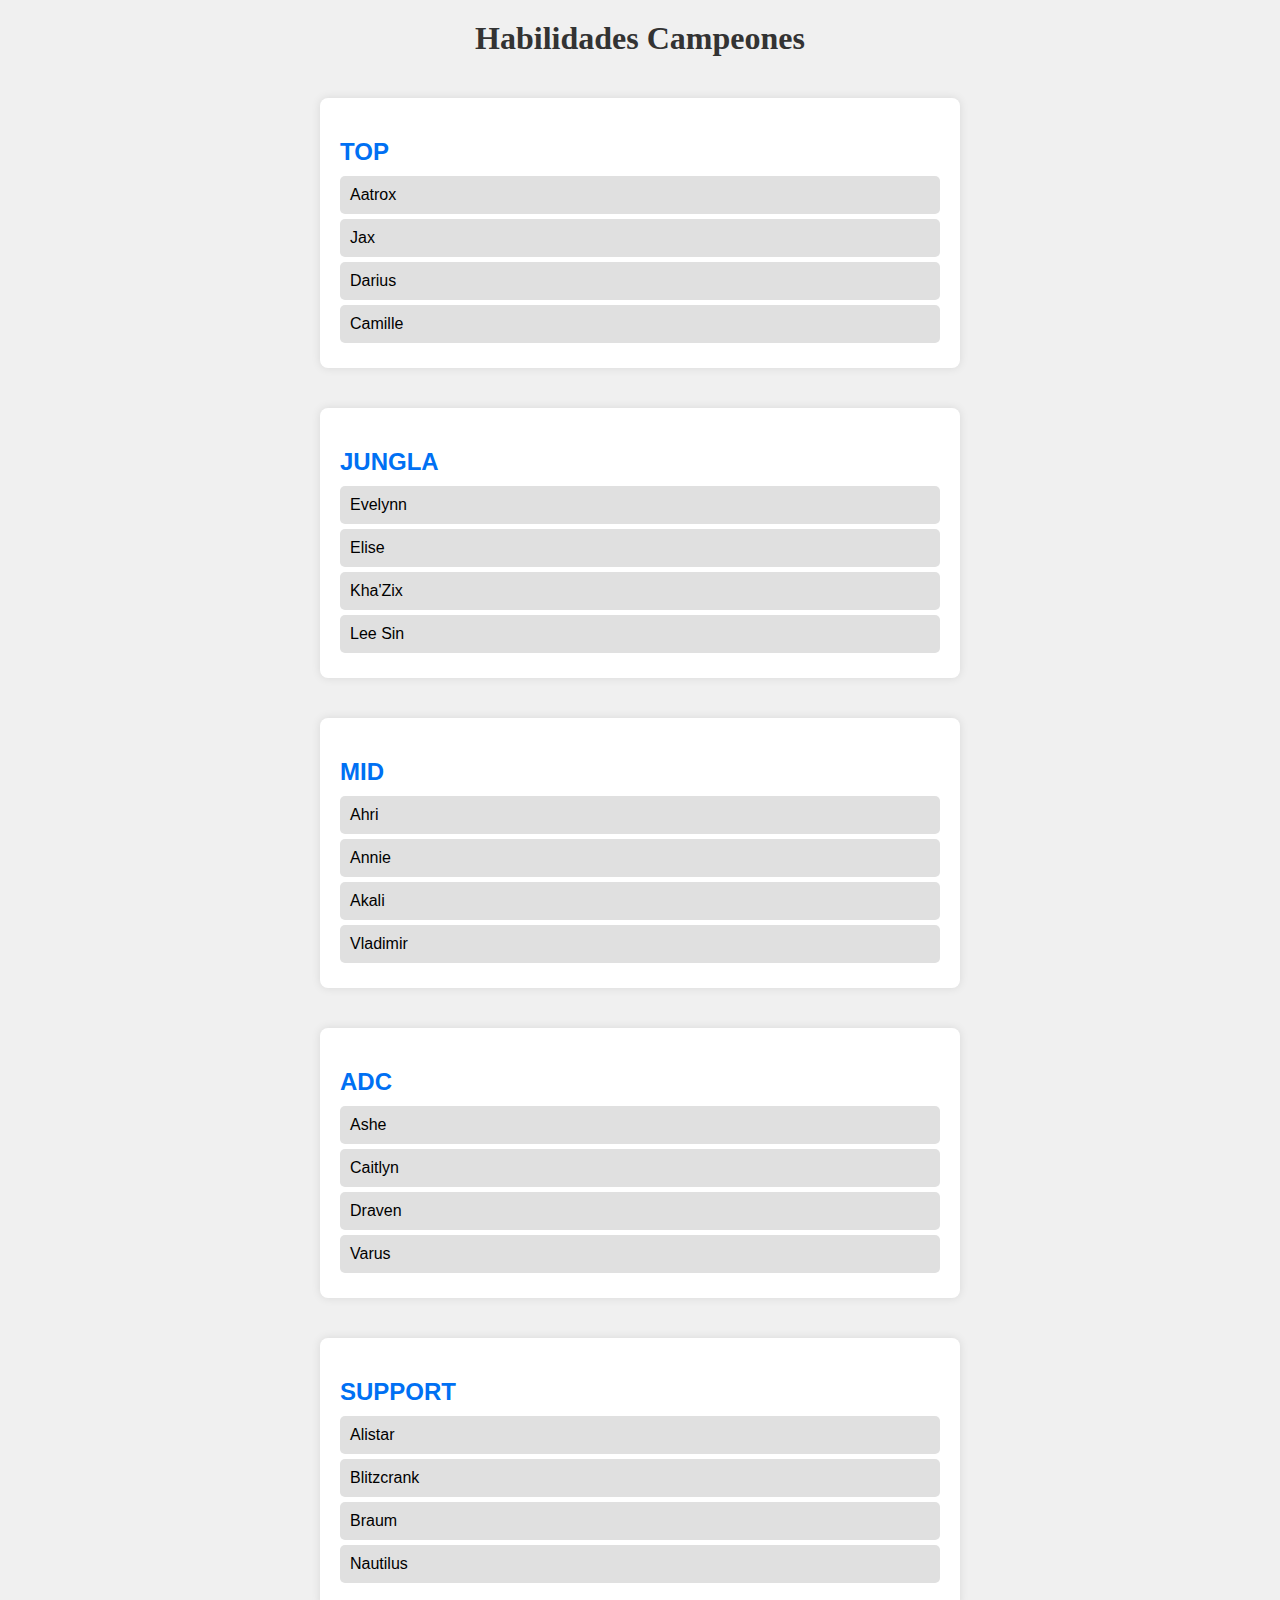
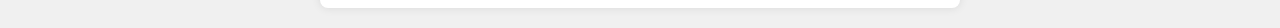
<file: index3.html>
<!DOCTYPE html>
<html lang="es">

<head>
    <meta charset="UTF-8">
    <meta name="viewport" content="width=device-width, initial-scale=1.0">
    <title>Habilidades de Campeones de LoL</title>
    <link rel="stylesheet" href="Style3.css">
</head>

<body>
    <h1>Habilidades Campeones</h1>
    <div class="role" id="top">
        <h2>TOP</h2>
        <div class="champion" data-champion="Aatrox">Aatrox</div>
        <div class="champion" data-champion="Jax">Jax</div>
        <div class="champion" data-champion="Darius">Darius</div>
        <div class="champion" data-champion="Camille">Camille</div>
    </div>

    <div class="role" id="jungle">
        <h2>JUNGLA</h2>
        <div class="champion" data-champion="Evelynn">Evelynn</div>
        <div class="champion" data-champion="Elise">Elise</div>
        <div class="champion" data-champion="Kha'Zix">Kha'Zix</div>
        <div class="champion" data-champion="Lee Sin">Lee Sin</div>
    </div>

    <div class="role" id="mid">
        <h2>MID</h2>
        <div class="champion" data-champion="Ahri">Ahri</div>
        <div class="champion" data-champion="Annie">Annie</div>
        <div class="champion" data-champion="Akali">Akali</div>
        <div class="champion" data-champion="Vladimir">Vladimir</div>
    </div>

    <div class="role" id="adc">
        <h2>ADC</h2>
        <div class="champion" data-champion="Ashe">Ashe</div>
        <div class="champion" data-champion="Caitlyn">Caitlyn</div>
        <div class="champion" data-champion="Draven">Draven</div>
        <div class="champion" data-champion="Varus">Varus</div>
    </div>

    <div class="role" id="support">
        <h2>SUPPORT</h2>
        <div class="champion" data-champion="Alistar">Alistar</div>
        <div class="champion" data-champion="Blitzcrank">Blitzcrank</div>
        <div class="champion" data-champion="Braum">Braum</div>
        <div class="champion" data-champion="Nautilus">Nautilus</div>
    </div>

    <div id="modal" class="modal">
        <div class="modal-content">
            <span id="close">&times;</span>
            <h2 id="champion-name"></h2>
            <ul id="abilities-list"></ul>
        </div>
    </div>

    

    <script src="proyecto2.js"></script>
</body>

</html>
</file>
<file: Style3.css>
body {
    font-family: Arial, sans-serif;
    background-color: #f0f0f0;
    margin: 0;
    padding: 0;
    display: flex;
    flex-direction: column;
    align-items: center;
}

h1 {
    color: #333;
    margin-top: 20px;
    font-family: 'Times New Roman', Times, serif;
    size: 40px;
}

.role {
    background-color: #fff;
    border-radius: 8px;
    box-shadow: 0 0 10px rgba(0, 0, 0, 0.1);
    margin: 20px;
    padding: 20px;
    width: 80%;
    max-width: 600px;
}

h2 {
    color: #0070f3;
    margin-bottom: 10px;
}

.champion {
    background-color: #e0e0e0;
    border-radius: 5px;
    margin: 5px 0;
    padding: 10px;
    cursor: pointer;
    transition: background-color 0.3s;
}

.champion:hover {
    background-color: #d0d0d0;
}

.modal {
    display: none;
    position: fixed;
    z-index: 1;
    left: 0;
    top: 0;
    width: 100%;
    height: 100%;
    overflow: auto;
    background-color: rgba(0, 0, 0, 0.5);
}

.modal-content {
    background-color: #fefefe;
    margin: 15% auto;
    padding: 20px;
    border: 1px solid #888;
    width: 80%;
    max-width: 500px;
    border-radius: 8px;
}

#close {
    color: #aaa;
    float: right;
    font-size: 28px;
    font-weight: bold;
}

#close:hover,
#close:focus {
    color: black;
    text-decoration: none;
    cursor: pointer;
}

#abilities-list {
    list-style-type: none;
    padding: 0;
}

.ability {
    display: flex;
    align-items: center;
    margin: 10px 0;
}

.ability img {
    width: 40px;
    height: 40px;
    margin-right: 10px;
    border-radius: 4px;
}

.ability-description {
    flex: 1;
}
.modal {
    display: none;
    position: fixed;
    z-index: 1;
    padding-top: 100px;
    left: 0;
    top: 0;
    width: 100%;
    height: 100%;
    overflow: auto;
    background-color: rgb(0,0,0);
    background-color: rgba(0,0,0,0.4);
}

.modal-content {
    background-color: #fefefe;
    margin: auto;
    padding: 20px;
    border: 1px solid #888;
    width: 80%;
}

#close {
    color: #aaa;
    float: right;
    font-size: 28px;
    font-weight: bold;
}

#close:hover,
#close:focus {
    color: black;
    text-decoration: none;
    cursor: pointer;
}

.ability {
    list-style: none;
    display: flex;
    align-items: center;
}

.ability img {
    margin-right: 10px;
}

.ability-description {
    display: flex;
    flex-direction: column;
}
</file>
